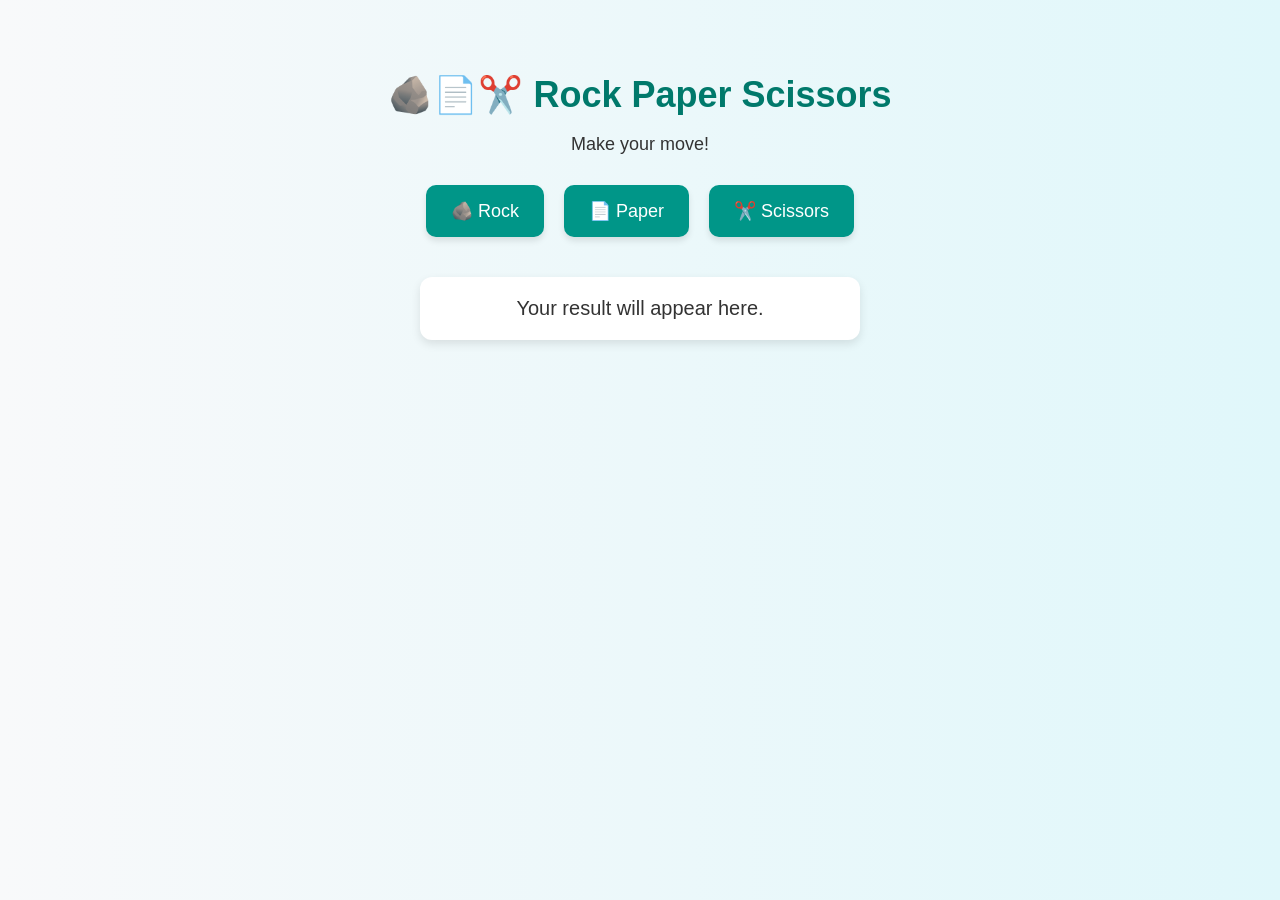
<file: index.html>
<!DOCTYPE html>
<html lang="en">
<head>
  <meta charset="UTF-8">
  <title>Rock Paper Scissors</title>
  <style>
    body {
      font-family: 'Segoe UI', Tahoma, Geneva, Verdana, sans-serif;
      text-align: center;
      background: linear-gradient(to right, #f8f9fa, #e0f7fa);
      margin: 0;
      padding: 50px;
    }

    h1 {
      color: #00796b;
      font-size: 36px;
      margin-bottom: 10px;
    }

    p {
      font-size: 18px;
      margin-bottom: 30px;
      color: #333;
    }

    .button-group {
      display: flex;
      justify-content: center;
      gap: 20px;
      margin-bottom: 40px;
    }

    button {
      padding: 15px 25px;
      font-size: 18px;
      border: none;
      border-radius: 10px;
      background-color: #009688;
      color: white;
      cursor: pointer;
      box-shadow: 0 4px 6px rgba(0, 0, 0, 0.1);
      transition: all 0.3s ease;
    }

    button:hover {
      background-color: #00796b;
      transform: scale(1.05);
    }

    .result {
      background-color: white;
      padding: 20px;
      max-width: 400px;
      margin: 0 auto;
      border-radius: 12px;
      font-size: 20px;
      color: #333;
      box-shadow: 0 4px 10px rgba(0, 0, 0, 0.1);
    }
  </style>
</head>
<body>

  <h1>🪨📄✂️ Rock Paper Scissors</h1>
  <p>Make your move!</p>

  <div class="button-group">
    <button onclick="task('rock')">🪨 Rock</button>
    <button onclick="task('paper')">📄 Paper</button>
    <button onclick="task('scissors')">✂️ Scissors</button>
  </div>

  <div class="result" id="result">Your result will appear here.</div>

  <script src = "index.js">
  </script>

</body>
</html>
</file>
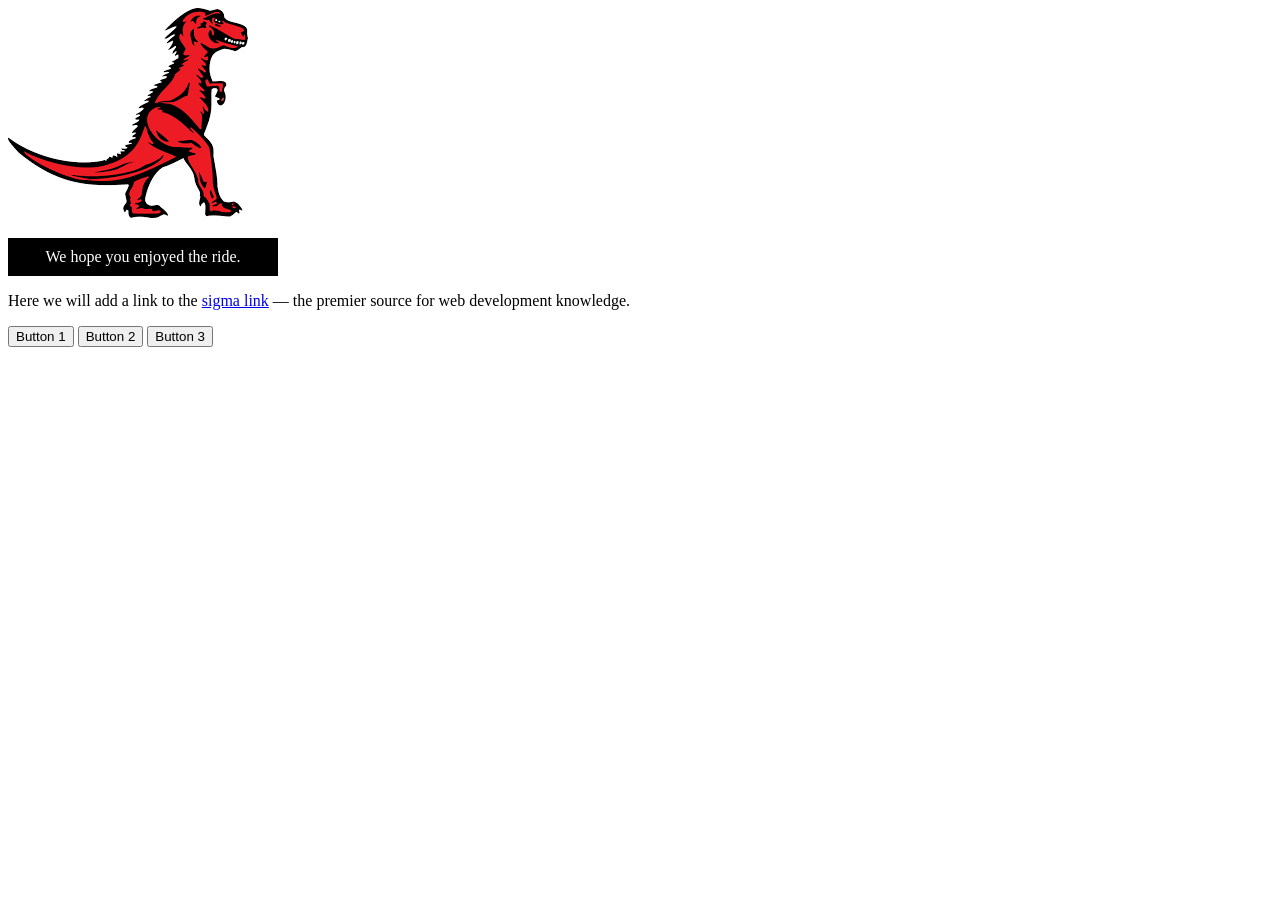
<file: new.html>
<!doctype html>
<html lang="en-US">
  <head>
    <meta charset="utf-8" />
    <title>Simple DOM example</title>
    <style>
  .highlight {
    color: white;
    background-color: black;
    padding: 10px;
    width: 250px;
    text-align: center;
  }
</style>

  </head>
  <body>
    <section>
      <img
        src="dinosaur.png"
        alt="A red Tyrannosaurus Rex: A two legged dinosaur standing upright like a human, with small arms, and a large head with lots of sharp teeth." />
      <p>
        Here we will add a link to the
        <a href="dinosaur.png">Mozilla homepage</a>
      </p>
    </section>
     <button onclick="alert('Hello-World')" id="btn1">Button 1</button>
     <button id="btn2">Button 2</button>
     <button id="btn3">Button 3</button>
    <script>
        const link = document.querySelector("a");
        link.textContent = "sigma link";
        link.href = "https://www.linkedin.com/in/utkrsh17";

        const sect = document.querySelector("section");

        const para = document.createElement("p");
        para.textContent = "We hope you enjoyed the ride.";
        sect.appendChild(para);

        const text = document.createTextNode(
  " — the premier source for web development knowledge.",
);
        const linkPara = document.querySelector("p");
linkPara.appendChild(text);

        sect.appendChild(linkPara);

        para.setAttribute("class", "highlight");

        //button
        const btn = document.querySelector('#btn2');
        btn.onclick = () => alert('hello man');

        const btn3 = document.querySelector('#btn3');
        btn3.addEventListener("click", ()=> {
            alert("i am sigma");
        });
        



    </script>
  </body>
</html>
</file>
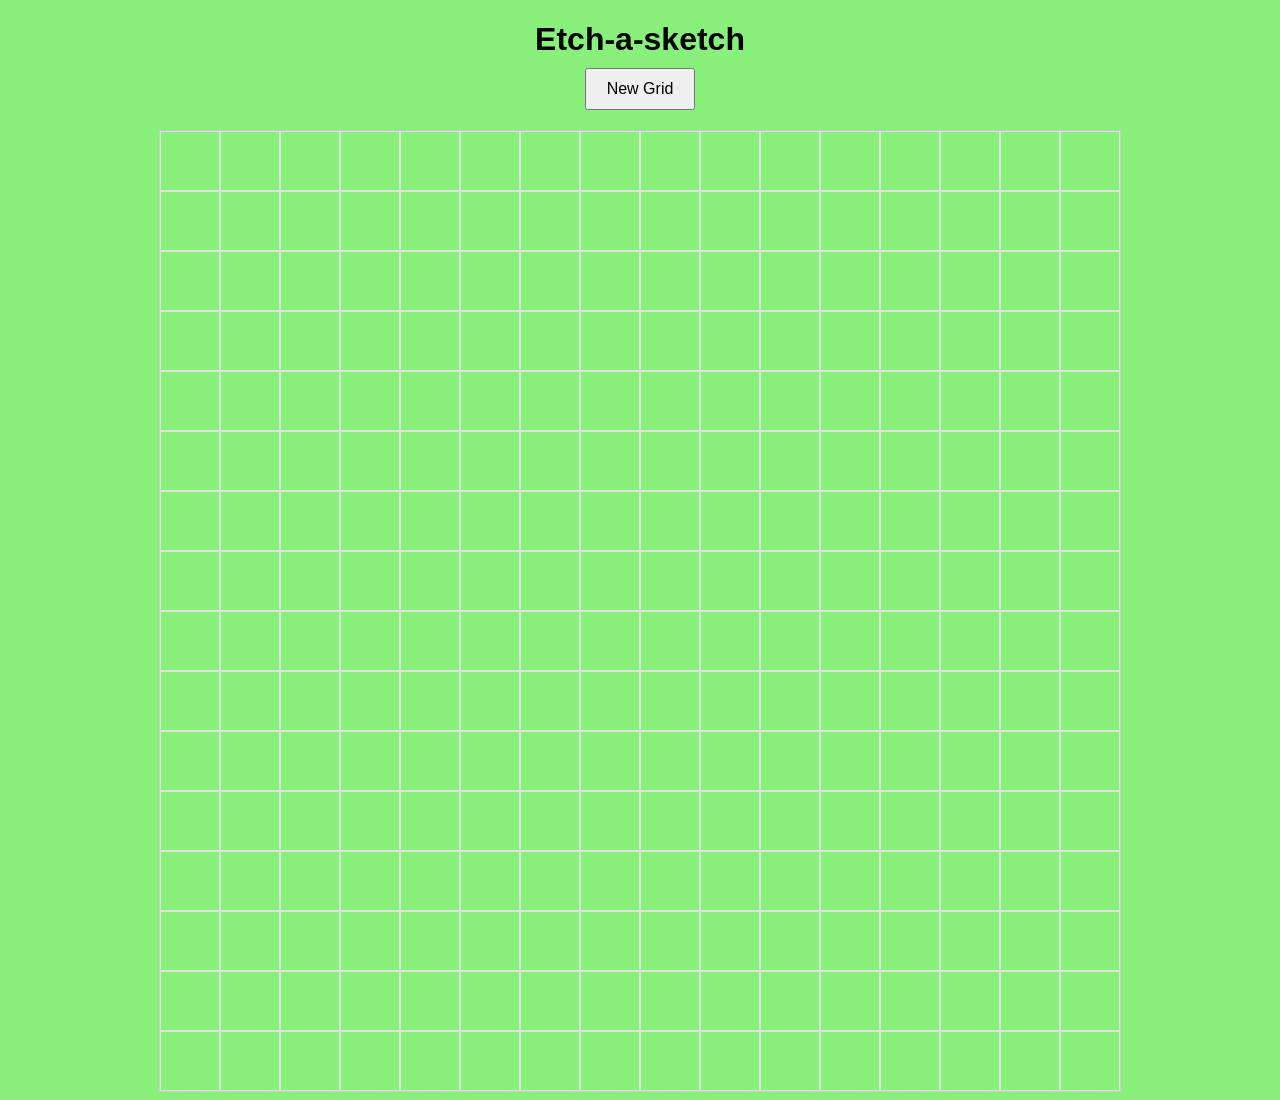
<file: skboard.html>
<!DOCTYPE html>
<html lang="en">
<head>
    <meta charset="UTF-8">
    <meta name="viewport" content="width=device-width, initial-scale=1.0">
    <title>Etch-a-sketch</title>
    <link rel="stylesheet" href="style.css">
</head>
<body>
    <h1>Etch-a-sketch</h1>
    <button id="resetBtn">New Grid</button>
    <div id="container"></div>

    <script src="script.js"></script>
</body>
</html>
</file>
<file: style.css>
body{
    font-family: Arial, Helvetica, sans-serif;
    text-align: center;
    background-color: rgb(136, 241, 124);
}

h1{
    margin-bottom: 10px;
}

#resetBtn {
    padding: 10px 20px;
    font-size: 16px;
    margin-bottom: 20px;
    cursor: pointer;
}

#container {
    display: flex;
    flex-wrap: wrap;
    width: 960px;
    height: 960px;
    margin: 0 auto;
    border: 1px solid #ccc;
}

.grid-square {
    box-sizing: border-box;
    border: 1px solid #e0e0e0;
}
</file>
